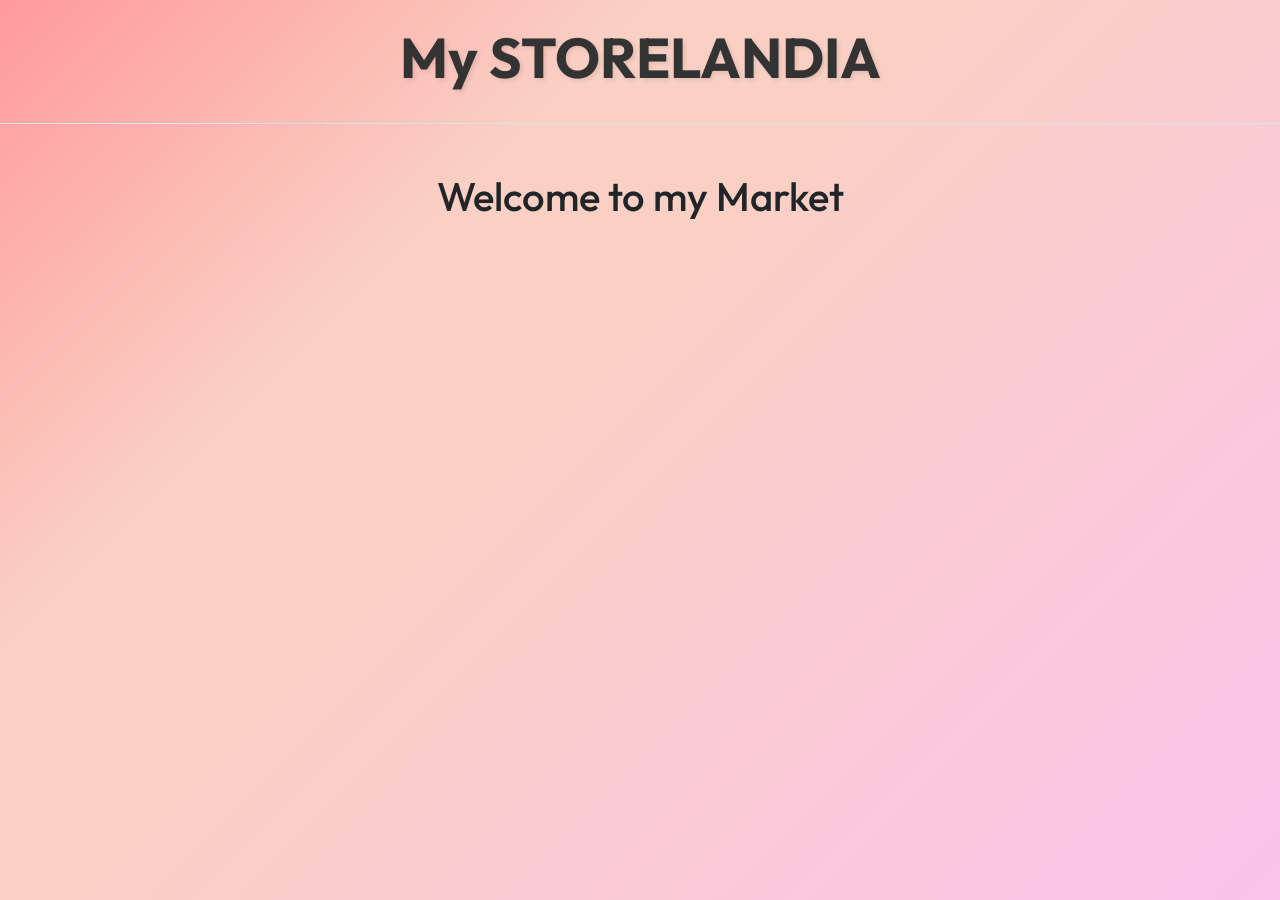
<file: app/templates/index.html>
<!doctype html>
<html lang="pt-BR">
  <head>
    <meta charset="utf-8">
    <meta name="viewport" content="width=device-width, initial-scale=1">
    <title>My STORELANDIA</title>
    <link href="https://cdn.jsdelivr.net/npm/bootstrap@5.3.8/dist/css/bootstrap.min.css" rel="stylesheet" integrity="sha384-sRIl4kxILFvY47J16cr9ZwB07vP4J8+LH7qKQnuqkuIAvNWLzeN8tE5YBujZqJLB" crossorigin="anonymous">
    <link rel="preconnect" href="https://fonts.googleapis.com">
  <link rel="preconnect" href="https://fonts.gstatic.com" crossorigin>
  <link href="https://fonts.googleapis.com/css2?family=Outfit:wght@100..900&family=Playwrite+NZ+Basic:wght@100..400&display=swap" rel="stylesheet">

    <link rel="stylesheet" href="../static/css/style.css">
  </head>
  <body>

<header class="container-fluid d-flex justify-content-center py-4 border-bottom" id="header1">
  <h1 class="display-4 fw-bold" id="first-h1">My STORELANDIA</h1>
</header>

<div class="container mt-5">
    <h1 class="text-center mb-4">Welcome to my Market</h1>
    <div class="row" id="productsCards">

    </div>
</div>


    <script src="https://cdn.jsdelivr.net/npm/bootstrap@5.3.8/dist/js/bootstrap.bundle.min.js" integrity="sha384-FKyoEForCGlyvwx9Hj09JcYn3nv7wiPVlz7YYwJrWVcXK/BmnVDxM+D2scQbITxI" crossorigin="anonymous"></script>
<script src="../static/js/script.js"></script>
  </body>
</html>
</file>
<file: app/static/css/style.css>
body {
    font-family: "Outfit", sans-serif;
    margin: 0;
    padding: 0;
    width: 100%;
    min-height: 100vh;
    background-image: linear-gradient(135deg, #ff9a9e 0%, #fad0c4 30%, #fad0c4 43%, #fbc2eb 100%) !important;
}

#header1 {
    font-family: 'Outfit', sans-serif;
    color: #333;
    text-shadow: 2px 2px 4px rgba(0, 0, 0, 0.1);
    width: 100%;
    font-weight: 600;
}

#productsCards {
    display: flex;
    flex-direction: row;
}
</file>
<file: app/static/css/customer.css>
body {
    font-family: "Outfit", sans-serif;
    margin: 0;
    padding: 0;
    width: 100%;
    min-height: 100vh;
    background-image: linear-gradient(135deg, #ff9a9e 0%, #fad0c4 30%, #fad0c4 43%, #fbc2eb 100%) !important;
}

#header1 {
    font-family: 'Outfit', sans-serif;
    color: #333;
    text-shadow: 2px 2px 4px rgba(0, 0, 0, 0.1);
    width: 100%;
    font-weight: 600;
}

#productsCards {
    display: flex;
    flex-direction: row;
}
</file>
